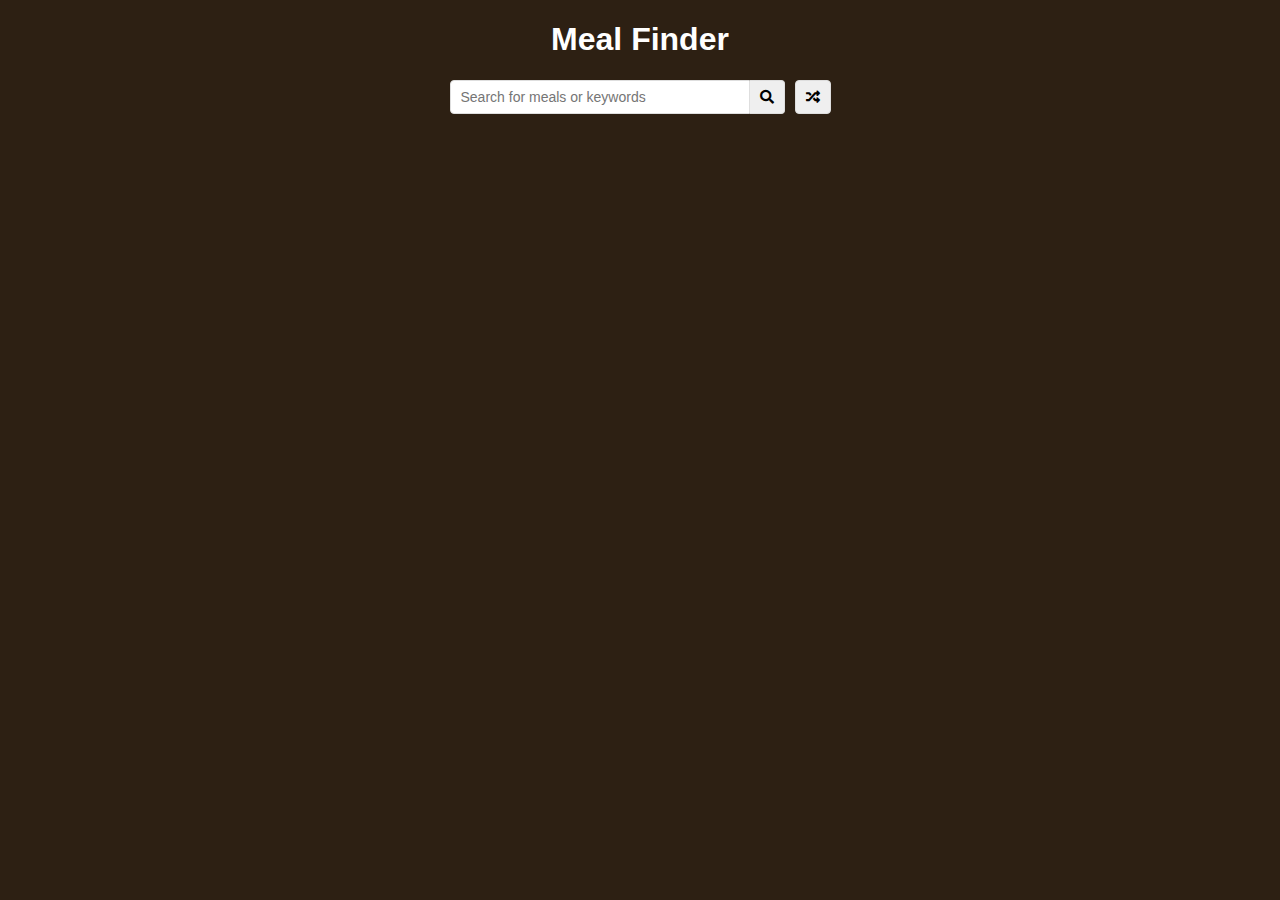
<file: mealFinder/index.html>
<!DOCTYPE html>
<html lang="en">
  <head>
    <meta charset="UTF-8" />
    <meta name="viewport" content="width=device-width, initial-scale=1.0" />
    <meta http-equiv="X-UA-Compatible" content="ie=edge" />
    <link
      rel="stylesheet"
      href="https://cdnjs.cloudflare.com/ajax/libs/font-awesome/5.10.2/css/all.min.css"
    />
    <link rel="stylesheet" href="style.css" />
    <title>Meal Finder</title>
  </head>
  <body>
    <div class="container">
      <h1>Meal Finder</h1>
      <div class="flex">
        <form class="flex" id="submit">
          <input
            type="text"
            id="search"
            placeholder="Search for meals or keywords"
          />
          <button class="search-btn" type="submit">
            <i class="fas fa-search"></i>
          </button>
        </form>
        <button class="random-btn" id="random">
          <i class="fas fa-random"></i>
        </button>
      </div>

      <div id="result-heading"></div>
      <div id="meals" class="meals"></div>
      <div id="single-meal"></div>
    </div>

    <script src="app.js"></script>
  </body>
</html>
</file>
<file: mealFinder/style.css>
* {
  box-sizing: border-box;
}

body {
  background: #2d2013;
  color: #fff;
  font-family: Verdana, Geneva, Tahoma, sans-serif;
  margin: 0;
  overflow-x: hidden;
}

.container {
  margin: auto;
  max-width: 800px;
  display: flex;
  flex-direction: column;
  align-items: center;
  justify-content: center;
  text-align: center;
}

.flex {
  display: flex;
}

input,
button {
  border: 1px solid #dedede;
  border-top-left-radius: 4px;
  border-bottom-left-radius: 4px;
  font-size: 14px;
  padding: 8px 10px;
  margin: 0;
}

input[type='text'] {
  width: 300px;
}
input[type='text']:focus {
  outline: 0;
}

.search-btn {
  cursor: pointer;
  border-left: 0;
  border-radius: 0;
  border-top-right-radius: 4px;
  border-bottom-right-radius: 4px;
}

.random-btn {
  cursor: pointer;
  margin-left: 10px;
  border-top-right-radius: 4px;
  border-bottom-right-radius: 4px;
}

.meals {
  display: grid;
  grid-template-columns: repeat(4, 1fr);
  grid-template-rows: repeat(2, 1fr);
  grid-gap: 20px;
  margin-top: 20px;
}

.meal img {
  width: 100%;
  height: 100%;
  border: 4px #fff solid;
  border-radius: 2px;
}

.meal {
  cursor: pointer;
  position: relative;
  height: 180px;
  width: 180px;
  text-align: center;
}

.meal-info {
  position: absolute;
  top: 0;
  left: 0;
  height: 100%;
  width: 100%;
  background-color: rgba(0, 0, 0, 0.6);
  display: flex;
  align-items: center;
  justify-content: center;
  transition: opacity 0.2s ease-in;
  opacity: 0;
}

.meal:hover .meal-info {
  opacity: 1;
}

.meal-info-like-btn {
  background-color: transparent;
  border: none;
  color: #fff;
  position: absolute;
  margin: 0 auto;
  bottom: 1px;
  cursor: pointer;
  left: 1px;
  font-size: 2rem;
  transition: color 0.3s linear;
}

.meal-info-like-btn:hover{
  color: red;
}

.single-meal {
  margin: 30px auto;
  width: 70%;
}

.single-meal img {
  width: 300px;
  margin: 15px;
  border: 4px #fff solid;
  border-radius: 2px;
}

.single-meal-info {
  margin: 20px;
  padding: 10px;
  border: 2px #e09850 dashed;
  border-radius: 5px;
}

.single-meal p {
  margin: 0;
  letter-spacing: 0.5px;
  line-height: 1.5;
}

.single-meal ul {
  list-style-type: none;
  padding-left: 0;
}

.single-meal ul li {
  border: 1px solid #dedede;
  border: 5px;
  background-color: #fff;
  display: inline-block;
  color: #2d2013;
  font-size: 12px;
  font-weight: bold;
  padding: 5px;
  margin: 0 5px 5px 0;
  transition: background-color 0.2s linear;
  cursor: pointer;
}

.single-meal ul li:hover {
  background-color: rgba(255, 255, 255, 0.81);
}

@media screen and (max-width: 800px) {
  .meals {
    display: grid;
    grid-template-columns: repeat(3, 1fr);
    grid-gap: 20px;
    margin-top: 20px;
  }
}
@media screen and (max-width: 700px) {
  .meals {
    display: grid;
    grid-template-columns: repeat(2, 1fr);
    grid-gap: 20px;
    margin-top: 20px;
  }

  .meal {
    height: 200px;
    width: 200px;
  }
}
@media screen and (max-width: 500px) {
  input[type='text'] {
    width: 100%;
  }

  .meals {
    display: grid;
    grid-template-columns: repeat(1, 1fr);
    grid-gap: 20px;
    margin-top: 20px;
  }
  .meal {
    height: 300px;
    width: 300px;
  }
}
</file>
